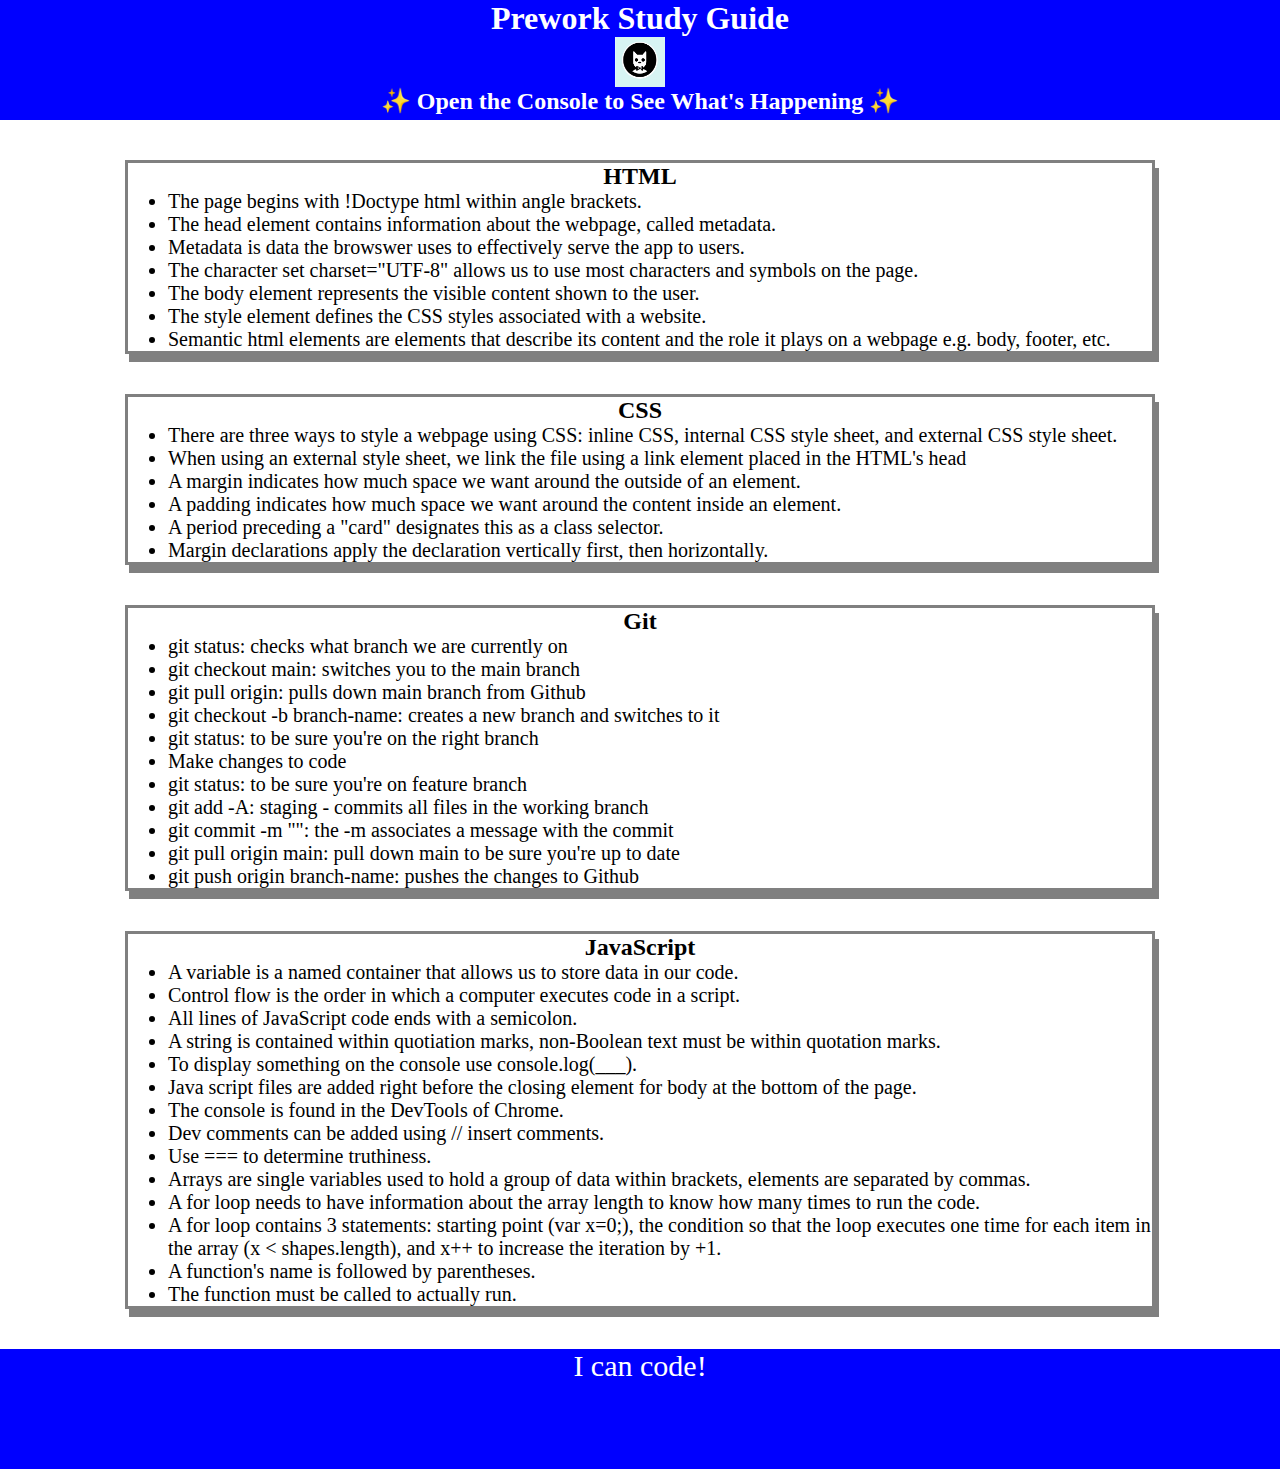
<file: index.html>
<!DOCTYPE html>
<html lang="en">
  <head>
    <meta charset="UTF-8" />
    <meta http-equiv="X-UA-Compatible" content="IE=edge" />
    <meta name="viewport" content="width=device-width, initial-scale=1.0" />
    <link rel="stylesheet" href="./assets/style.css">
    <title>Prework Study Guide</title>
  </head>
  <body>
    <header id="top">
      <h1>Prework Study Guide</h1>
      <img src="./assets/bowtie-cat.png" alt="Profile image of cat wearing a bow tie." />
      <h2>✨ Open the Console to See What's Happening ✨</h2>
    </header>
    <main>
      <section class="card" id="html-section">
        <h2>HTML</h2>
        <ul>
          <li>The page begins with !Doctype html within angle brackets.</li>
          <li>The head element contains information about the webpage, called metadata.</li>
          <li>Metadata is data the browswer uses to effectively serve the app to users.</li>
          <li>The character set charset="UTF-8" allows us to use most characters and symbols on the page. </li>
          <li>The body element represents the visible content shown to the user.</li>
          <li>The style element defines the CSS styles associated with a website.</li>
          <li>Semantic html elements are elements that describe its content and the role it plays on a webpage e.g. body, footer, etc. </li>
        </ul>
      </section>
      <section class="card" id="css-section">
        <h2>CSS</h2>
        <ul>
          <li>There are three ways to style a webpage using CSS: inline CSS, internal CSS style sheet, and external CSS style sheet.</li>
          <li>When using an external style sheet, we link the file using a link element placed in the HTML's head</li>
          <li>A margin indicates how much space we want around the outside of an element.</li>
          <li>A padding indicates how much space we want around the content inside an element.</li>
          <li>A period preceding a "card" designates this as a class selector.</li>
          <li>Margin declarations apply the declaration vertically first, then horizontally.</li>
        </ul>
      </section>      
      <section class="card" id="git-section">
        <h2>Git</h2>
        <ul>
          <li>git status: checks what branch we are currently on</li>
          <li>git checkout main: switches you to the main branch</li>
          <li>git pull origin: pulls down main branch from Github</li>
          <li>git checkout -b branch-name: creates a new branch and switches to it</li>
          <li>git status: to be sure you're on the right branch</li>
          <li>Make changes to code</li>
          <li>git status: to be sure you're on feature branch</li>
          <li>git add -A: staging - commits all files in the working branch</li>
          <li>git commit -m "": the -m associates a message with the commit</li>
          <li>git pull origin main: pull down main to be sure you're up to date</li>
          <li>git push origin branch-name: pushes the changes to Github</li>
        </ul>
      </section>      
      <section class="card" id="javascript-section">
        <h2>JavaScript</h2>
        <ul>
          <li>A variable is a named container that allows us to store data in our code.</li>
          <li>Control flow is the order in which a computer executes code in a script.</li>
          <li>All lines of JavaScript code ends with a semicolon.</li>
          <li>A string is contained within quotiation marks, non-Boolean text must be within quotation marks.</li>
          <li>To display something on the console use console.log(___).</li>
          <li>Java script files are added right before the closing element for body at the bottom of the page.</li>
          <li>The console is found in the DevTools of Chrome.</li>
          <li>Dev comments can be added using // insert comments.</li>
          <li>Use === to determine truthiness.</li>
          <li>Arrays are single variables used to hold a group of data within brackets, elements are separated by commas.</li>
          <li>A for loop needs to have information about the array length to know how many times to run the code.</li>
          <li>A for loop contains 3 statements: starting point (var x=0;), the condition so that the loop executes one time for each item in the array (x < shapes.length), and x++ to increase the iteration by +1.</li>
          <li>A function's name is followed by parentheses.</li>
          <li>The function must be called to actually run.</li>
        </ul>
      </section>
    </main>

    <footer>
      <p>I can code!</p>
    </footer>
    <script src="./assets/script.js"></script>
  </body>
</html>
</file>
<file: assets/style.css>
* {
    margin: 0;
    padding: 0;
}

header,
footer {
    width: 100%;
    height: 120px;
    background-color: blue;
    color: white;
}

h1,
h2 {
    text-align: center;
}

img {
    display: block;
    height: 50px;
    width: 50px;
    margin-left: auto;
    margin-right: auto;
}

ul {
    padding-left: 40px;
    font-size: 20px;
}

p {
    text-align: center;
    font-size: 30px;
  }

  .card {
    width: 80%;
    margin: 40px auto;
    border: 3px solid gray;
    box-shadow: 4px 8px #808080;
  }
</file>
